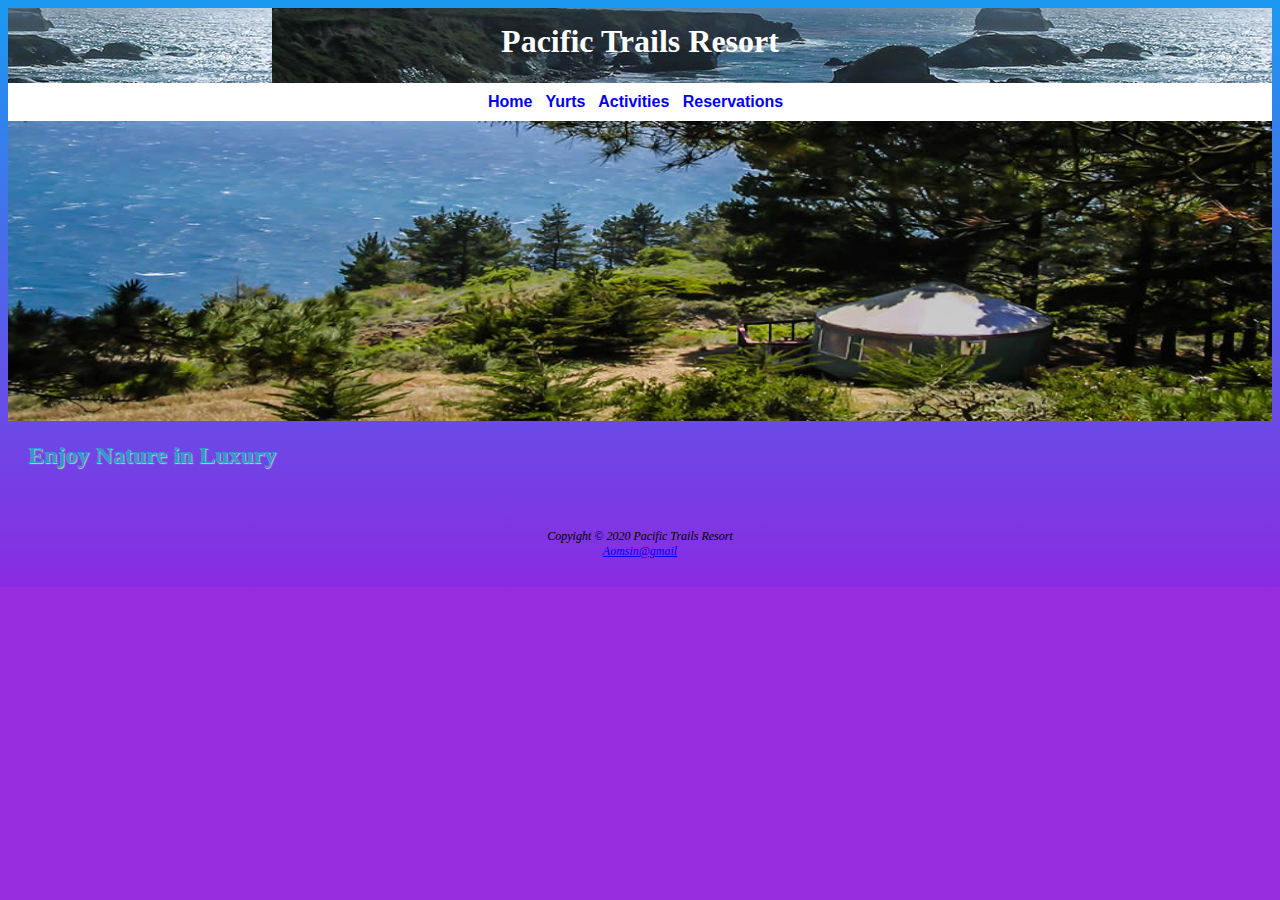
<file: index.html>
<!DOCTYPE html>
<html lang="en">
    <head>
        <meta charset="utf-8">
        <title>Pacific Trails Resort</title>
        <link rel="stylesheet" href="pacific.css">
    </head>
    <body>
        <div id="wrappr">
            <header><h1>Pacific Trails Resort</h1></header>
            <nav>
                <a href="index.html">Home</a> &nbsp;
                <a href="yurts.html">Yurts</a> &nbsp;
                <a href="activities.html">Activities</a> &nbsp;
                <a href="reservations.html">Reservations</a> &nbsp;
            </nav>
            <div id="homehero"></div>
            <main>
                <h2>Enjoy Nature in Luxury</h2>
            </main>
            <footer>
                Copyight &copy; 2020 Pacific Trails Resort<br>
                <a href="mailto:aomsin5113@gmail.com">Aomsin@gmail</a>
            </footer>
        </div>
    </body>
</html>
</file>
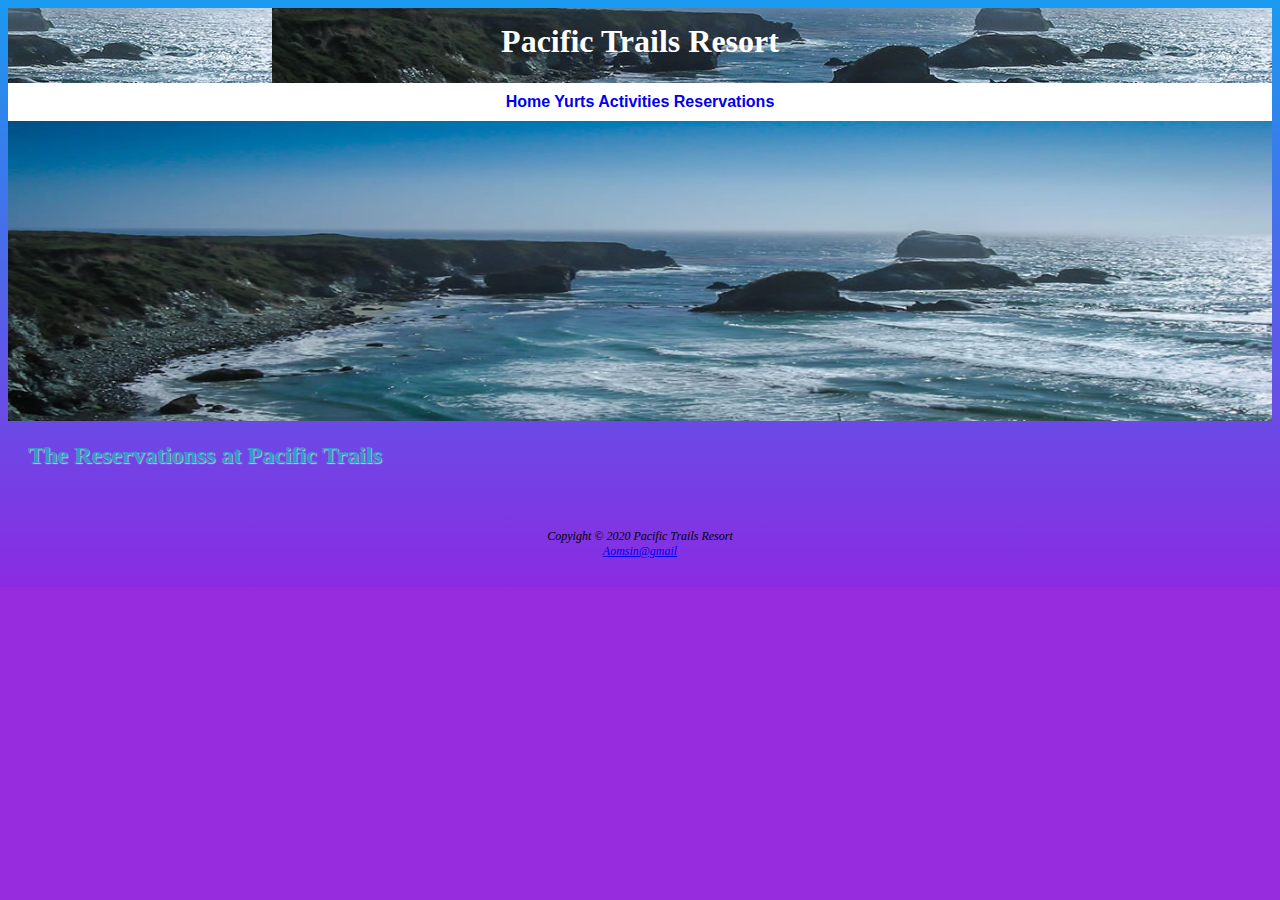
<file: activities.html>
<!DOCTYPE html>
<html lang="en">
    <head>
        <meta charset="utf-8">
        <title>Pacific Trails Resort</title>
        <link rel="stylesheet" href="pacific.css">
    </head>
    <body>
        <div id="wrappr">
            <header><h1>Pacific Trails Resort</h1></header>
            <nav>
                <a href="index.html">Home</a> 
                <a href="yurts.html">Yurts</a>
                <a href="activities.html">Activities</a>
                <a href="reservations.html">Reservations</a>
            </nav>
            <div id="yurtshero"></div>
            <main>
                <h2>The Reservationss at Pacific Trails</h2>
            </main>
            <footer>
                Copyight &copy; 2020 Pacific Trails Resort<br>
                <a href="mailto:aomsin5113@gmail.com">Aomsin@gmail</a>
            </footer>
        </div>
    </body>
</html>
</file>
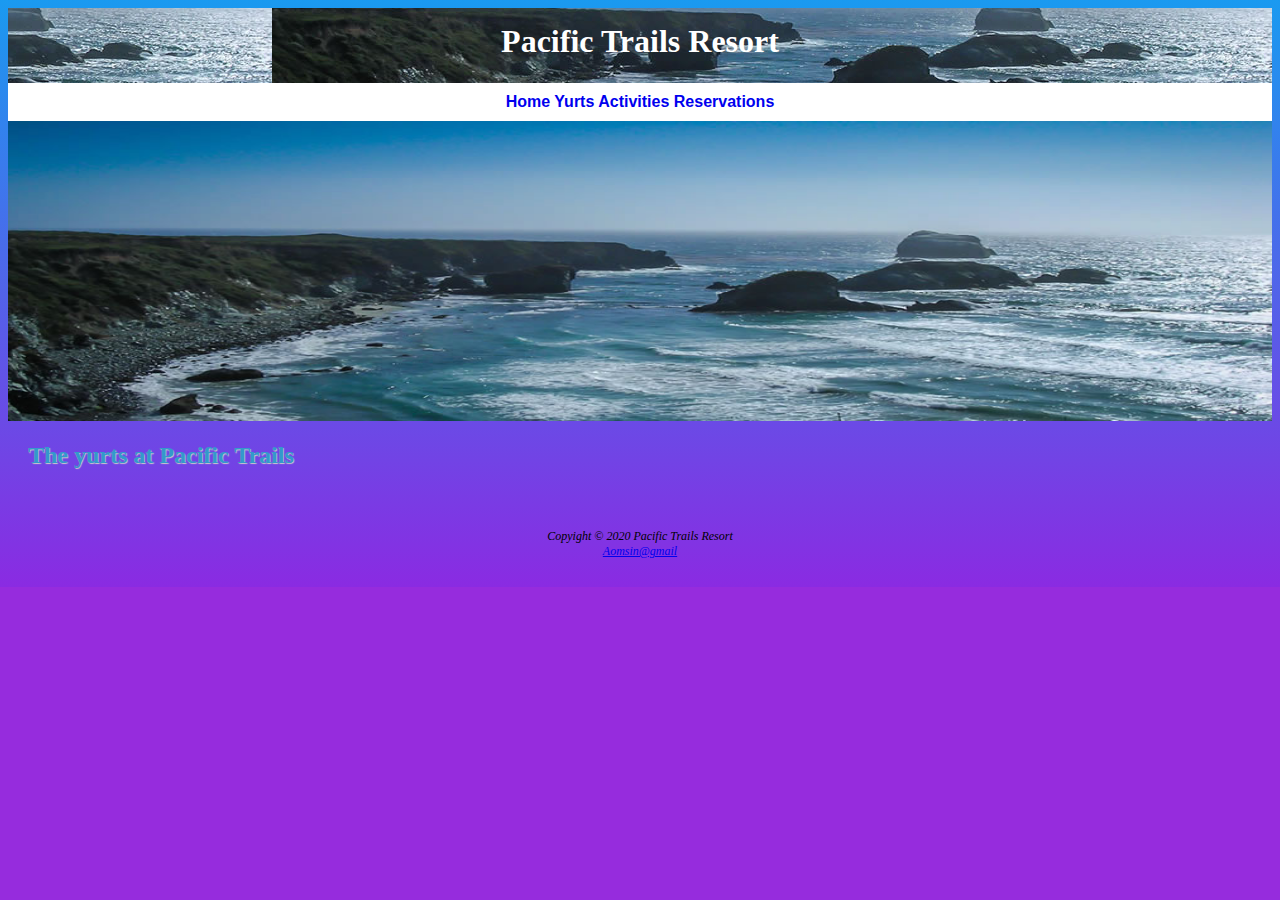
<file: reservations.html>
<!DOCTYPE html>
<html lang="en">
    <head>
        <meta charset="utf-8">
        <title>Pacific Trails Resort</title>
        <link rel="stylesheet" href="pacific.css">
    </head>
    <body>
        <div id="wrappr">
            <header><h1>Pacific Trails Resort</h1></header>
            <nav>
                <a href="index.html">Home</a> 
                <a href="yurts.html">Yurts</a>
                <a href="activities.html">Activities</a>
                <a href="reservations.html">Reservations</a>
            </nav>
            <div id="yurtshero"></div>
            <main>
                <h2>The yurts at Pacific Trails</h2>
            </main>
            <footer>
                Copyight &copy; 2020 Pacific Trails Resort<br>
                <a href="mailto:aomsin5113@gmail.com">Aomsin@gmail</a>
            </footer>
        </div>
    </body>
</html>
</file>
<file: pacific.css>
body{
    background-color: #962cdd;
    background-image: linear-gradient(to bottom,rgb(26, 154, 240),blueviolet);
    background-repeat:no-repeat ;
    color: #000000;
    font-family: Arial, Helvetica, sans-serif;
}

#wrapper{
    width: 80%;
    margin-left: auto;
    margin-right: auto;
    background-color:#ffffff ;
    min-width:  960px;
    max-width: 2048px;
    box-shadow: 3px 3px 3px #333333;
}
header{
    background-color:#333333;
    color: #ffffff;
    background-image:  url(images/coasthero.jpg);
    background-position: right;
    background-position: no-right;
    text-align: center;
    height: 60px;
    padding-top: 15px;
}
h1{
    margin-bottom: 0px;
    margin-top: 0px;
    font-family: Georgia, 'Times New Roman', Times, serif;
}
nav{
    background-color: #ffffff;
    font-weight: bold;
    text-align: center;
    padding: 10px;
}
nav a{
    text-decoration: none;
}
#homehero{
    background-image: url(images/6.jpg);
    background-repeat: no-repeat;
    background-size: 100% 100%;
    height: 300px;
}
#yurtshero{
    background-image: url(images/coasthero.jpg);
    background-repeat: no-repeat;
    background-size: 100% 100%;
    height: 300px;
}
#trailhero{
    background-image: url(images/6.jpg);
    background-repeat: no-repeat;
    background-size: 100% 100%;
    height: 300px;
}
main{
    padding: 1px 20px 20px;
    display: block;
}
h2{
    color: #3399cc;
    font-family: Georgia;
    text-shadow: 1px 1px 1px #cccccc;
}

footer{
    font-size: 75%;
    font-style: italic;
    font-family: Georgia;
    text-align: center;
    padding: 20px;
}
</file>
